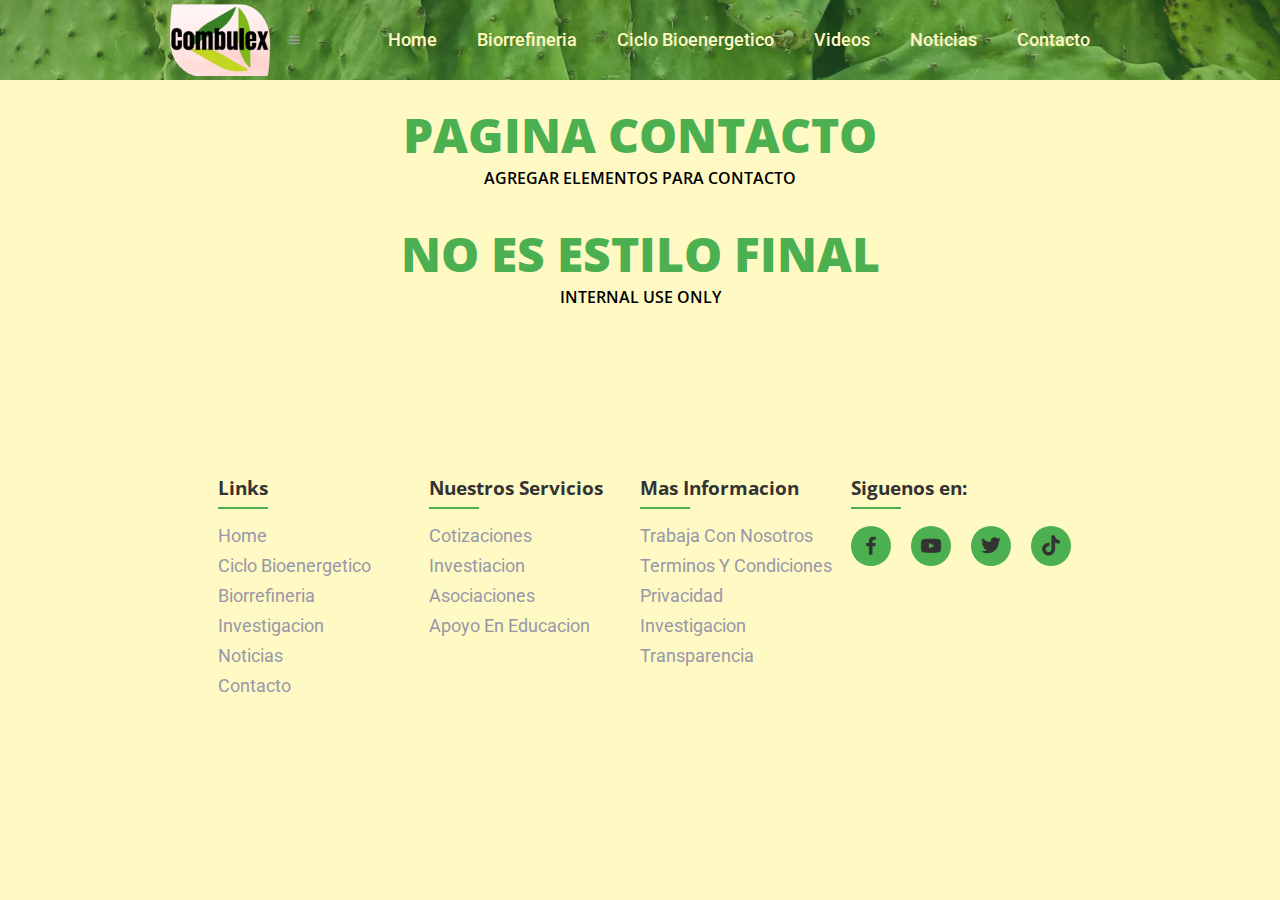
<file: Contacto.html>
<!DOCTYPE html>
<html lang="en">
<head>
    <meta charset="UTF-8">
    <meta name="viewport" content="width=device-width, initial-scale=1.0">
    <title>Combulex_Rediseno</title>
    <link rel="icon" type="image" href="/resources/combulex.ico">
    <link rel="stylesheet" type="text/css" href="css/style.css"/>
    <link rel="stylesheet"  href="https://unpkg.com/boxicons@latest/css/boxicons.min.css">
    <link href="https://fonts.googleapis.com/css2?family=Roboto:wght@300;400;500;700&display=swap" rel="stylesheet">
    <link href="https://fonts.googleapis.com/css2?family=Open+Sans:wght@300;400;600;700&display=swap" rel="stylesheet">

</head>
<body>
    <header>
        <div class="logo-container">
            <a href="index.html">
                <img src="/resources/Untitled-1 copy.png" alt="Combulex_logo" id="company-logo">
            </a>
        </div>
        <div class="bx bx-menu" id="menu-icon"></div>

        <ul class="navbar">
            <li><a href="index.html#Home">Home</a></li>
            <li><a href="index.html#video-container">Biorrefineria</a></li>
            <li><a href="index.html#Bioenergetico">Ciclo Bioenergetico</a></li>
            <li><a href="/Videos.html">Videos</a></li>
            <!-- <li><a href="/Investigacion.html">Investigacion</a></li> -->
            <li><a href="/Noticias.html">Noticias</a></li>
            <li><a href="/Contacto.html">Contacto</a></li>
        </ul>
    </header>

    <!-- VIDEOS -->



    <section id="videos-container">
        <div class="videoteca-title">
            <h1>
                PAGINA CONTACTO
            </h1>
            <h4>
                AGREGAR ELEMENTOS PARA CONTACTO
            </h4>
            <H1>
                NO ES ESTILO FINAL
            </H1>
            <h4>INTERNAL USE ONLY</h4>
        </div>
        <div class="video-grid">

        </div>
    </section>


    <!-- RESERVADO -->



    <!-- Footer -->
    <section id="contact">
        <div class="footer">
            <div class="main">
                <div class="col">
                    <h4>Links</h4>
                    <ul>
                        <li><a href="#">Home</a></li>
                        <li><a href="#">Ciclo Bioenergetico</a></li>
                        <li><a href="#">Biorrefineria</a></li>
                        <li><a href="#">Investigacion</a></li>
                        <li><a href="#">Noticias</a></li>
                        <li><a href="#">Contacto</a></li>
                    </ul>
                </div>

                <div class="col">
                    <h4>Nuestros Servicios</h4>
                    <ul>
                        <li><a href="#">Cotizaciones</a></li>
                        <li><a href="#">Investiacion</a></li>
                        <li><a href="#">Asociaciones</a></li>
                        <li><a href="#">Apoyo en Educacion</a></li>
                    </ul>
                </div>

                <div class="col">
                    <h4>Mas Informacion</h4>
                    <ul>
                        <li><a href="#">Trabaja con Nosotros</a></li>
                        <li><a href="#">Terminos y Condiciones</a></li>
                        <li><a href="#">Privacidad</a></li>
                        <li><a href="#">Investigacion</a></li>
                        <li><a href="#">Transparencia</a></li>
                    </ul>
                </div>

                <div class="col">
                    <h4>Siguenos en:</h4>
                    <div class="social">
                        <a href="http://www.facebook.com"><i class='bx bxl-facebook'></i></a>
                        <!-- <a href="http://www.Instagram.com"><i class='bx bxl-instagram' ></i></a> -->
                        <a href="https://www.youtube.com/@CombulexMX"><i class='bx bxl-youtube'></i></a>
                        <a href="http://www.Twitter.com"><i class='bx bxl-twitter'></i></a>
                        <a href="http://www.tiktok.com"><i class='bx bxl-tiktok'></i></a>
                    </div>
                </div>

            </div>
        </div>
    </section>

    <script type="text/javascript" src="js/script.js"></script>
    
</body>
</html>
</file>
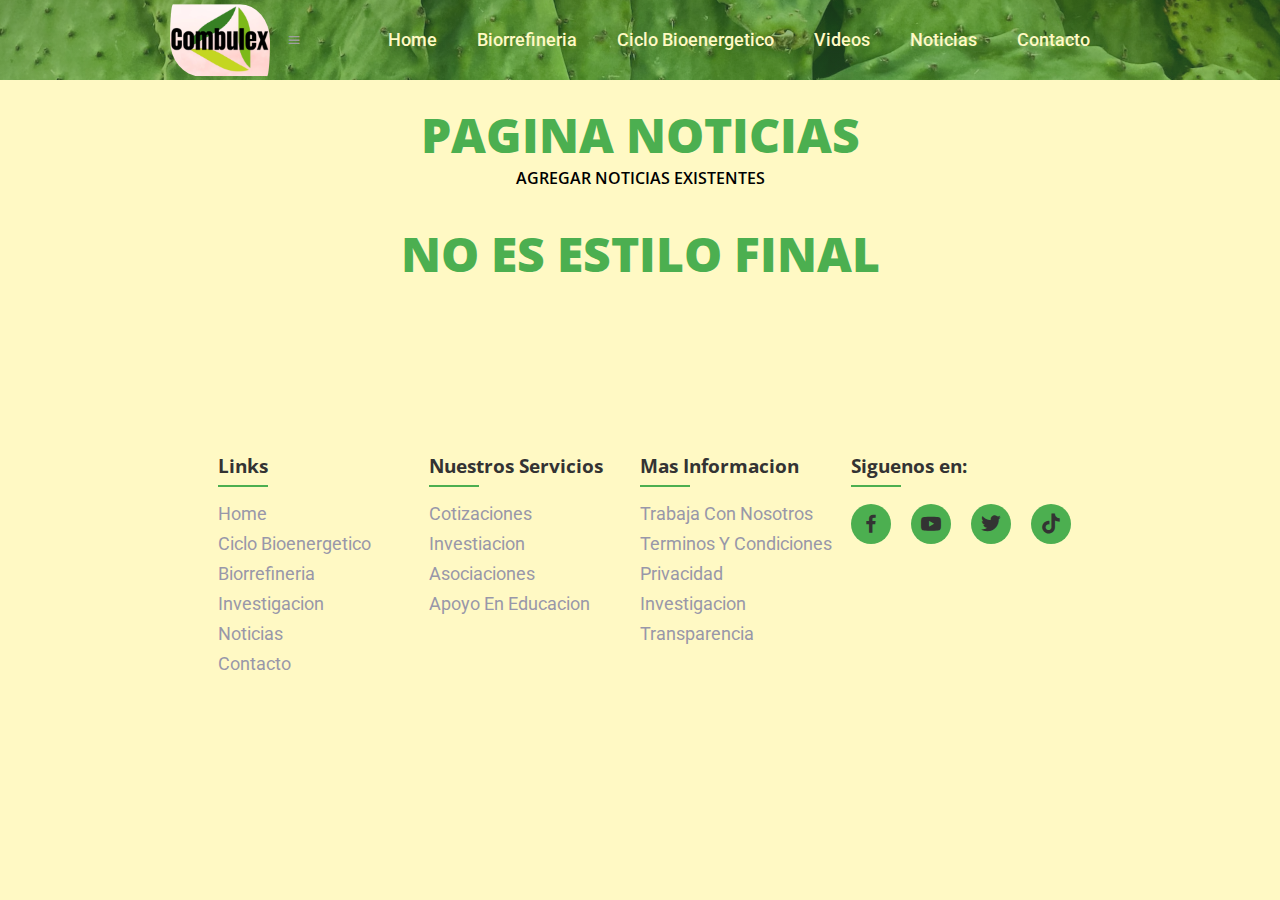
<file: Noticias.html>
<!DOCTYPE html>
<html lang="en">
<head>
    <meta charset="UTF-8">
    <meta name="viewport" content="width=device-width, initial-scale=1.0">
    <title>Combulex_Rediseno</title>
    <link rel="icon" type="image" href="/resources/combulex.ico">
    <link rel="stylesheet" type="text/css" href="css/style.css"/>
    <link rel="stylesheet"  href="https://unpkg.com/boxicons@latest/css/boxicons.min.css">
    <link href="https://fonts.googleapis.com/css2?family=Roboto:wght@300;400;500;700&display=swap" rel="stylesheet">
    <link href="https://fonts.googleapis.com/css2?family=Open+Sans:wght@300;400;600;700&display=swap" rel="stylesheet">

</head>
<body>
    <header>
        <div class="logo-container">
            <a href="index.html">
                <img src="/resources/Untitled-1 copy.png" alt="Combulex_logo" id="company-logo">
            </a>
        </div>
        <div class="bx bx-menu" id="menu-icon"></div>

        <ul class="navbar">
            <li><a href="index.html#Home">Home</a></li>
            <li><a href="index.html#video-container">Biorrefineria</a></li>
            <li><a href="index.html#Bioenergetico">Ciclo Bioenergetico</a></li>
            <li><a href="/Videos.html">Videos</a></li>
            <!-- <li><a href="/Investigacion.html">Investigacion</a></li> -->
            <li><a href="/Noticias.html">Noticias</a></li>
            <li><a href="/Contacto.html">Contacto</a></li>
        </ul>
    </header>

    <!-- VIDEOS -->


    <section id="videos-container">
        <div class="videoteca-title">
            <h1>
                PAGINA NOTICIAS
            </h1>
            <h4>
                AGREGAR NOTICIAS EXISTENTES 
            </h4>
            <H1>
                NO ES ESTILO FINAL
            </H1>
        </div>
        <div class="video-grid">

        </div>
    </section>


    <!-- RESERVADO -->



    <!-- Footer -->
    <section id="contact">
        <div class="footer">
            <div class="main">
                <div class="col">
                    <h4>Links</h4>
                    <ul>
                        <li><a href="#">Home</a></li>
                        <li><a href="#">Ciclo Bioenergetico</a></li>
                        <li><a href="#">Biorrefineria</a></li>
                        <li><a href="#">Investigacion</a></li>
                        <li><a href="#">Noticias</a></li>
                        <li><a href="#">Contacto</a></li>
                    </ul>
                </div>

                <div class="col">
                    <h4>Nuestros Servicios</h4>
                    <ul>
                        <li><a href="#">Cotizaciones</a></li>
                        <li><a href="#">Investiacion</a></li>
                        <li><a href="#">Asociaciones</a></li>
                        <li><a href="#">Apoyo en Educacion</a></li>
                    </ul>
                </div>

                <div class="col">
                    <h4>Mas Informacion</h4>
                    <ul>
                        <li><a href="#">Trabaja con Nosotros</a></li>
                        <li><a href="#">Terminos y Condiciones</a></li>
                        <li><a href="#">Privacidad</a></li>
                        <li><a href="#">Investigacion</a></li>
                        <li><a href="#">Transparencia</a></li>
                    </ul>
                </div>

                <div class="col">
                    <h4>Siguenos en:</h4>
                    <div class="social">
                        <a href="http://www.facebook.com"><i class='bx bxl-facebook'></i></a>
                        <!-- <a href="http://www.Instagram.com"><i class='bx bxl-instagram' ></i></a> -->
                        <a href="https://www.youtube.com/@CombulexMX"><i class='bx bxl-youtube'></i></a>
                        <a href="http://www.Twitter.com"><i class='bx bxl-twitter'></i></a>
                        <a href="http://www.tiktok.com"><i class='bx bxl-tiktok'></i></a>
                    </div>
                </div>

            </div>
        </div>
    </section>

    <script type="text/javascript" src="js/script.js"></script>
    
</body>
</html>
</file>
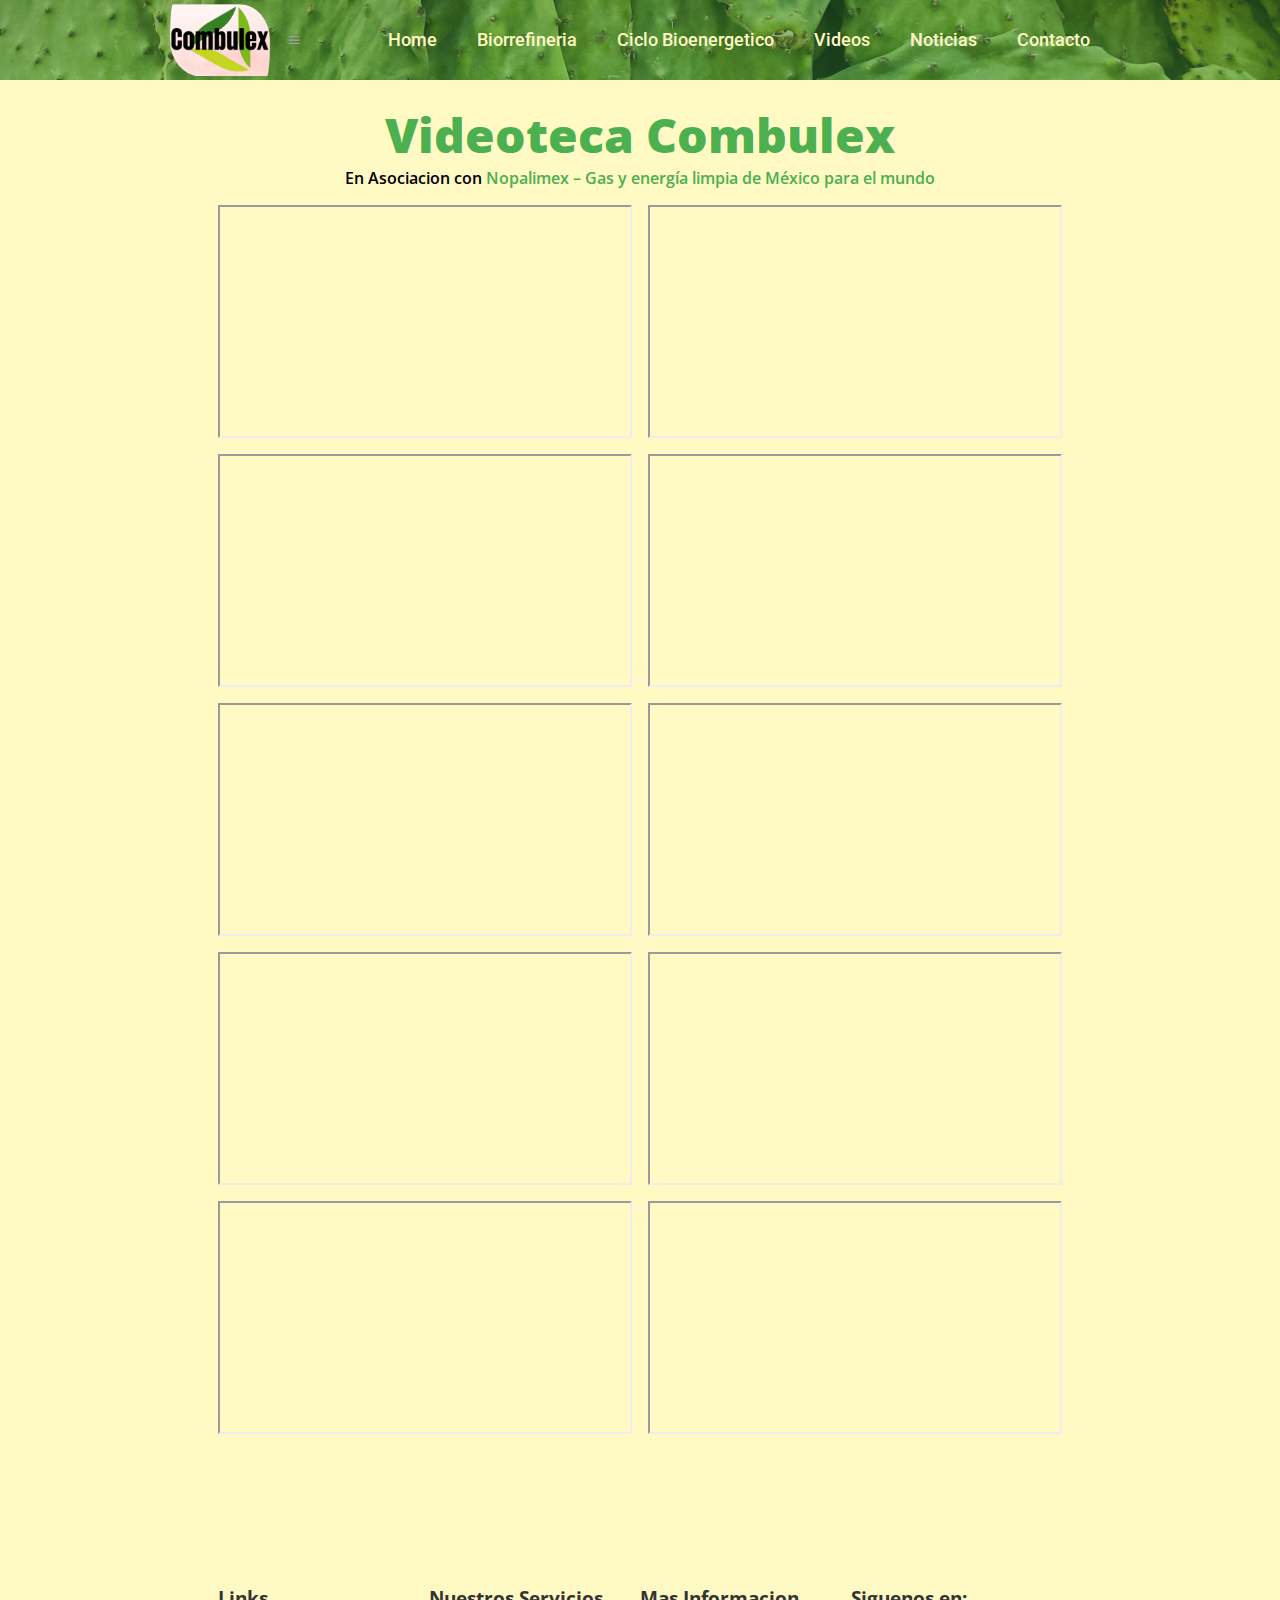
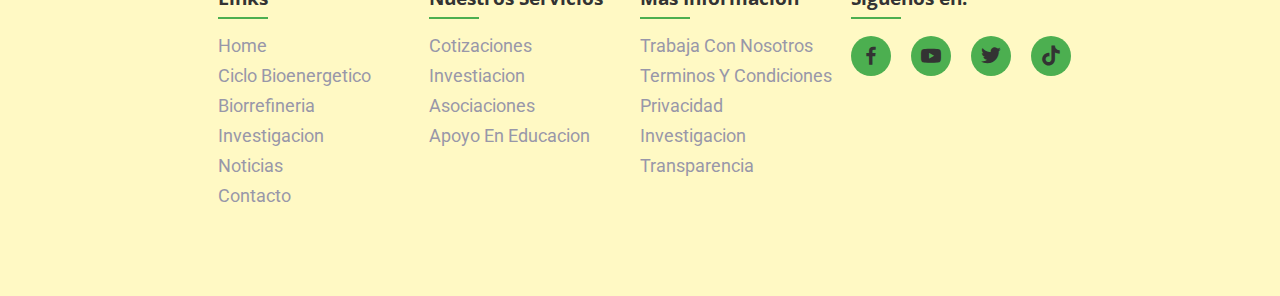
<file: Videos.html>
<!DOCTYPE html>
<html lang="en">
<head>
    <meta charset="UTF-8">
    <meta name="viewport" content="width=device-width, initial-scale=1.0">
    <title>Combulex_Rediseno</title>
    <link rel="icon" type="image" href="/resources/combulex.ico">
    <link rel="stylesheet" type="text/css" href="css/style.css"/>
    <link rel="stylesheet"  href="https://unpkg.com/boxicons@latest/css/boxicons.min.css">
    <link href="https://fonts.googleapis.com/css2?family=Roboto:wght@300;400;500;700&display=swap" rel="stylesheet">
    <link href="https://fonts.googleapis.com/css2?family=Open+Sans:wght@300;400;600;700&display=swap" rel="stylesheet">

</head>
<body>
    <header>
        <div class="logo-container">
            <a href="index.html">
                <img src="/resources/Untitled-1 copy.png" alt="Combulex_logo" id="company-logo">
            </a>
        </div>
        <div class="bx bx-menu" id="menu-icon"></div>

        <ul class="navbar">
            <li><a href="index.html#Home">Home</a></li>
            <li><a href="index.html#video-container">Biorrefineria</a></li>
            <li><a href="index.html#Bioenergetico">Ciclo Bioenergetico</a></li>
            <li><a href="/Videos.html">Videos</a></li>
            <!-- <li><a href="/Investigacion.html">Investigacion</a></li> -->
            <li><a href="/Noticias.html">Noticias</a></li>
            <li><a href="/Contacto.html">Contacto</a></li>
        </ul>
    </header>

    <!-- VIDEOS -->



    <section id="videos-container">
        <div class="videoteca-title">
            <h1>
                Videoteca Combulex
            </h1>
            <h4>En Asociacion con <a href="https://www.nopalimexgasyenergia.com/" target="_blank" rel="noopener noreferrer">Nopalimex  – Gas y energía limpia de México para el mundo</a></h4>
        </div>
        <div class="video-grid">
            <div class="video-item">
                <iframe  src="https://www.youtube.com/embed/gmnx8g14QBU?si=xD-AeXr1clbCUa-T"></iframe>
            </div>
            <div class="video-item">
                <iframe  src="https://www.youtube.com/embed/iGY-kIwIa5g?si=14a_BA-drGKNrd_6"></iframe>
            </div>

            <div class="video-item">
                <iframe  src="https://www.youtube.com/embed/11dahrPO10I?si=rvKrWNz5w00VProA"></iframe></div>
            <div class="video-item"><iframe  src="https://www.youtube.com/embed/G4sUxQ9Gi08?si=KZYN0zoLiiC3gI_j"></iframe>
            </div>

            <div class="video-item">
                <iframe  src="https://www.youtube.com/embed/gxGcjGJmn94?si=YPySVaHk2kFz7_OO"></iframe>
            </div>

            <div class="video-item">
                <iframe  src="https://www.youtube.com/embed/lPNXJu8eUXI?si=Jmi33M5gfFiVaOhG"></iframe></div>
            <div class="video-item"><iframe  src="https://www.youtube.com/embed/sQ8rBvxom9U?si=2Uag9hCOCbMOGgAV"></iframe>
            </div>

            <div class="video-item">
                <iframe  src="https://www.youtube.com/embed/JPX-9yAgxi0?si=abkLYwpgH4r_7h6h"></iframe>
            </div>

            <div class="video-item">
                <iframe  src="https://www.youtube.com/embed/O-ZCNXFoUfI?si=JS1fTAYjLvmy_olG"></iframe>
            </div>
            <div class="video-item">
                <iframe  src="https://www.youtube.com/embed/aYcDtyggLgA?si=6Prup5XS22pBU6Uh"></iframe>
            </div>
        </div>
    </section>


    <!-- RESERVADO -->



    <!-- Footer -->
    <section id="contact">
        <div class="footer">
            <div class="main">
                <div class="col">
                    <h4>Links</h4>
                    <ul>
                        <li><a href="#">Home</a></li>
                        <li><a href="#">Ciclo Bioenergetico</a></li>
                        <li><a href="#">Biorrefineria</a></li>
                        <li><a href="#">Investigacion</a></li>
                        <li><a href="#">Noticias</a></li>
                        <li><a href="#">Contacto</a></li>
                    </ul>
                </div>

                <div class="col">
                    <h4>Nuestros Servicios</h4>
                    <ul>
                        <li><a href="#">Cotizaciones</a></li>
                        <li><a href="#">Investiacion</a></li>
                        <li><a href="#">Asociaciones</a></li>
                        <li><a href="#">Apoyo en Educacion</a></li>
                    </ul>
                </div>

                <div class="col">
                    <h4>Mas Informacion</h4>
                    <ul>
                        <li><a href="#">Trabaja con Nosotros</a></li>
                        <li><a href="#">Terminos y Condiciones</a></li>
                        <li><a href="#">Privacidad</a></li>
                        <li><a href="#">Investigacion</a></li>
                        <li><a href="#">Transparencia</a></li>
                    </ul>
                </div>

                <div class="col">
                    <h4>Siguenos en:</h4>
                    <div class="social">
                        <a href="http://www.facebook.com"><i class='bx bxl-facebook'></i></a>
                        <!-- <a href="http://www.Instagram.com"><i class='bx bxl-instagram' ></i></a> -->
                        <a href="https://www.youtube.com/@CombulexMX"><i class='bx bxl-youtube'></i></a>
                        <a href="http://www.Twitter.com"><i class='bx bxl-twitter'></i></a>
                        <a href="http://www.tiktok.com"><i class='bx bxl-tiktok'></i></a>
                    </div>
                </div>

            </div>
        </div>
    </section>

    <script type="text/javascript" src="js/script.js"></script>
    
</body>
</html>
</file>
<file: css/style.css>
/* ELIMINAR ALGUNOS COMENTARIOS AL TERMINAR */
/* Orden para la pagina*/
*{
    padding: 0;
    margin: 0;
    box-sizing: border-box;
    scroll-behavior: smooth;
    list-style: none;
    text-decoration: none;
}


body {
    font-family: 'Roboto', sans-serif;
    font-weight: 400;
    font-size: 16px; /* Puedes ajustar  tamaño base según  preferencias */
    color: #333; /* Color de texto base,  ajustarlo según la paleta de colores */
}

h1, h2, h3, h4, h5, h6 {
    font-family: 'Open Sans', sans-serif;
    font-weight: 700; /* Establece el peso para los títulos */
}

/* Si deseas especificar pesos diferentes para ciertos títulos o textos, puedes hacerlo así: */
h2 {
    font-weight: 600;
}

:root {
    --green-nopal: #4CAF50;
    --pink-fruit: #FF4081;
    --pink-fruit-soft: #FFA1B3;  /* Rosa fruta atenuado */
    --pink-fruit-hardened: #e38697;
    --beige-sand: #FFF9C4;
    --gray-industrial: #9E9E9E;
    --light-gray: #B0BEC5;  /* Gris Claro */
    --beige-darkened: #EFE5B0;  /* Beige oscurecido */
    --green-nopal-lightened: #6ED381;  /* Verde nopal atenuado */
    --beige-toasted: #EEDDAA;  /* Beige ligeramente tostado */
    --green-nopal-desaturated: #8CBF8E;  /* Verde nopal desaturado */
    --beige-greenish: #CCE2B3;  /* Beige con un toque de verde */
    --KyooPal-gradient: linear-gradient(to right, #dd3e54, #6be585);
    --Total-black:#000;
    --piggy-pink: linear-gradient(to right, #ee9ca7, #ffdde1);
    --main-color: var(--green-nopal);
    --text-color: #333;
    --bg-color: var(--beige-sand);
    --big-font: 5rem;
    --h2-font: 2.25rem;
    --p-font: 0.9rem;
}


*::selection {
    background: var(--green-nopal);
    color: var(--beige-sand);
}


.logo-container {
    position: relative;
    height: 20px; /* o el alto que desees para el navbar */
    width: 50px; /* o el ancho que desees para el logo */
}

/* Estilos para el logo */
#company-logo {
    position: absolute;
    top: 50%;
    left: 0;
    transform: translateY(-50%);
    width: 100px;
    height: auto;
    z-index: 10;
    border-radius: 10px 100px /120px;
}

body {
    color: var(--gray-industrial);
    background: var(--beige-sand);
}

header {
    display: flex;
    position: fixed;
    top: 0;
    right: 0;
    width: 100%;
    z-index: 1000;
    display: flex;
    align-items: center;
    justify-content: space-between;
    padding: 30px 170px;
    /* background: linear-gradient(rgba(76, 175, 80, 0.5), rgba(76, 175, 80, 0.5)), url('/resources/fondo_nopal.jpg'); */
    background: linear-gradient(rgba(46, 104, 48, 0.5), rgba(55, 124, 57, 0.5)), url('/resources/fondo_nopal.jpg');
    background-size: cover; /* Esto hará que la imagen cubra toda la sección */
    background-repeat: no-repeat; /* Esto evitará que la imagen se repita si es más pequeña que la sección */
    background-position: center center; /* Esto centrará la imagen en la sección */
}

.navbar {
    display: flex;
    

}

.navbar a{
    color: var(--beige-sand);
    font-size: 1.1rem;
    padding: 10px 20px;
    font-weight: 500;
}

.navbar a:hover {
    color: var(--pink-fruit-soft);
    transition: .4s;
}

.menu-icon {
    font-size: 2rem;
    cursor: pointer;
    display: none;
}

section {
    padding: 70px 17%;
}

/* Seccion Home */

.home {
    width: 100%;
    min-height: 100vh;
    display: grid;
    grid-template-columns: repeat(2, 1fr);
    grid-gap: 2rem;
    align-items: center;
    background: linear-gradient(rgba(79, 103, 79, 0.78), rgba(53, 67, 53, 0.735)), url('/resources/Fondo2.jpg');
    background-position: center;
    background-size: cover;
    background-repeat: no-repeat;
}

.Home-img img {
    max-width: 5000%;
    width: 500px;
    height: auto;
    border-radius: 61% 39% 76% 24% / 42% 61% 39% 58% ;
}

.home-text h1{
    font-size: 40px;
    color: var(--beige-greenish);
}

.home-text h2{
    font-size: 18px;
    color: #FFF;
    text-align: justify;
    text-justify: inter-word;
}

.btn {
    display: inline-block;
    padding: 10px 20px;
    background: var(--KyooPal-gradient);
    color: #FFF;
    border-radius: 0.5rem;
}

.btn:hover {
    transform: scale(1.2) translateY(8px);
    transition: .4s;
}

/* Seccion .Bioenergetico */

.Bioenergetico {
    display: flex;
    flex-direction: column;
    justify-content: center;
    align-items: center;
    height: auto; 
    padding: 20px;  /* Agregado padding */
    margin-top: 15px;
    margin-bottom: 50px;
}

.Bioenergetico-img{
    display: flex;
    flex-direction: column;
    justify-content: center;
    align-items: center;
}

.Bioenergetico-img img {
    max-width: 100%;
    margin-bottom: 10px;
    /* width: 550px;
    height: auto;
    border-radius: 29% 71% 50% 50% / 63% 45% 55% 37% ; */
}

.Bioenergetico-img h1 {
    align-items: center;
    font-size: 35px;
    font-weight: 700;
    margin-bottom: 20px;
    color: var(--green-nopal);
}


.Bioenergetico-text span{
    font-size: 25px;
    font-weight: 400;
    color: var(--pink-fruit-hardened);
    font-style: italic;
    color: var(--green-nopal);
}

.Bioenergetico-img a {
    display: inline-block;
    width: 80%;
    height: 80%;
}


/* Estilo Ingenieria */
.Ingenieria {
    display: flex;
    /* justify-content: space-between; */
    align-items: center;
    /* padding: 50px 150px;
    margin: 50px; */
    background: linear-gradient(rgba(101, 102, 101, 0.78), rgba(82, 84, 82, 0.735)), url(/resources/ingenieriabg.jpg);
    background-position: center;
    background-size: cover;
    background-repeat: no-repeat;
}

.Ingenieria-text {
    flex: 1;
    padding-right: 20px;
}

.Ingenieria h1 {
    font-size: 35px;
    font-weight: 700;
    color: var(--green-nopal-lightened);
}

.Ingenieria h3 {
    font-size: 20px;
    font-weight: 400;
    color: var(--beige-toasted);
}

.Ingenieria-Img img {
    width: 500px;
    height: 400px;
    border-radius: 50% 50% 50% / 42% 28% 72% 58%;
    /* margin-right: 120px; */
}

/* Estilo Vida */
.Vida {
    display: flex;
    justify-content: center; /* Centra horizontalmente */
    align-items: center; /* Centra verticalmente */
    height: 95vh; /* Ocupa el 100% del alto de la ventana */
    flex-direction: column; /* Organiza los elementos en una columna */
    background: linear-gradient(rgba(101, 102, 101, 0.78), rgba(82, 84, 82, 0.735)), url('/resources/MontanaNopal.jpg');
    background-position: center;
    background-size: cover;
    background-repeat: no-repeat;
}

.Vida-text h1 {
    font-size: 45px;
    text-align: center; /* Centra el texto horizontalmente */
    margin-bottom: 10px; /* Espacio entre elementos, ajusta según necesidad */
    color: var(--green-nopal-desaturated);
}



.Vida-text h3{
    font-size: 20px;
    font-weight: 450;
    text-align: justify;
    text-align-last:center ;
    margin-bottom: 10px;
    color: #FFF;
}

/* Footer */
.main {
    display: flex;
    flex-wrap: wrap;
}

.footer {
    padding: 10px 0;
}

.col {
    width: 25%;
}

.col h4{
    font-size: 1.2rem;
    color: var(--text-color);
    margin-bottom: 25px;
    position: relative;
}

.col h4::before{
    content: "";
    position: absolute;
    height: 2px;
    width: 50px;
    left: 0;
    bottom: -8px;
    background: var(--main-color);
}

.col ul li:not(last-child) {
    margin-bottom: 10px;
}

.col ul li a {
    color: #9897a9;
    font-size: 1.1rem;
    display: block;
    text-transform: capitalize;
    transition: .4s;
}

.col ul li a:hover {
    color: var(--text-color);
    transform: translateX(-12px);
}

.col .social {
    width: 220px;
    display: flex;
    align-items: center;
    justify-content: space-between;
}

.col .social a{
    height: 40px;
    width: 40px;
    background: var(--main-color);
    color: var(--text-color);
    display: inline-flex;
    align-items: center;
    justify-content: center;
    font-size: 1.5rem;
    border-radius: 50%;
    transition: .4s;
}

.col .social a::hover{
    transform: scale(1.2);
    color: var(--bg-color);
    background: var(--text-color);
}

/* Estilos videos Principal */

.video-container {
    background: linear-gradient(rgba(79, 103, 79, 0.78), rgba(53, 67, 53, 0.735)), url('/resources/SteamV2.png');
    background-position: center;
    background-size: cover;
    background-repeat: no-repeat;
}

.video-text h1{
    text-align: center;
    font-size: 2rem;
    color: var(--green-nopal);
    margin-bottom: 1rem;
}

.video-text h3 {
    text-align: justify;
    text-align-last: center;
    font-size: 1.2rem;
    font-weight: 500;
    margin-bottom: 1rem;
    color: var(--Total-black);
}

.video-video {
    display: flex;
    justify-content: center;
    align-items: center;
    width: 100%;
    height: 0;
    padding-bottom: 56.25%; /* 16:9 Aspect Ratio */
    position: relative;
}

.video-video iframe {
    position: absolute;
    top: 0;
    left: 0;
    width: 100%;
    height: 100%;
}

/* Estilos Pagina Videos */

.videoteca-title {
    align-items: center;
    margin-top: 2rem;
    text-align: center;
    margin-bottom: 1rem;
}

.videoteca-title h1{
    margin-top: 2rem;
    font-size: 3rem;
    font-weight: 800;
    color: var(--green-nopal);
}

.videoteca-title h4 {
    font-size: 1rem;
    font-weight: 600;
    color: var(--Total-black);
}

.videoteca-title a {
    color: var(--green-nopal);
}

.video-grid {

    display: grid;
    grid-template-columns: repeat(2, 1fr);
    gap: 16px;
  }
  
  .video-item {
    position: relative;
    padding-bottom: 56.25%; /* 16:9 */
    height: 0;
  }
  
  .video-item iframe {
    position: absolute;
    top: 0;
    left: 0;
    width: 100%;
    height: 100%;
  }

  

/* Responsivos */

/* Estilos para tabletas */
@media (max-width: 768px) {
    body {
        font-size: 15px; /* Reducir el tamaño de fuente base */
    }

    header {
        padding: 20px 50px; /* Reducir el padding del encabezado */
    }

    #company-logo {
        width: 70px; /* Ajusta según sea necesario */
        left: 10px; /* Añade un pequeño margen si es necesario */
    }

    .home {
        grid-template-columns: 1fr; /* Cambia la disposición a una sola columna */
        padding: 20px; /* Añade un poco de padding para dar espacio */
    }

    .Home-img img {
        width: 100%; /* Ajusta el ancho de la imagen al 100% del contenedor */
        max-width: 400px; /* Establece un ancho máximo para la imagen */
        margin: 0 auto; /* Centra la imagen horizontalmente */
    }

    .home-text {
        text-align: center; /* Centra el texto */
        margin-top: 20px; /* Añade un margen superior para separar el texto de la imagen */
    }
    
    .home-text h1 {
        font-size: 30px; /* Reducir el tamaño de fuente del título en la sección home */
    }

    .Bioenergetico {
        margin-top: 0;
        margin-bottom: 0;
    }

    .Bioenergetico-text h2 {
        font-size: 30px; /* Reducir el tamaño de fuente del título en la sección Bioenergetico */
    }

    .Bioenergetico-img img {
        margin-bottom: 0;
    }

    .Bioenergetico-text span {
        font-size: 20px;
    }

    .Ingenieria {
        flex-direction: column;
    }

    .Ingenieria h1 {
        font-size: 24px;
    }
    .Ingenieria h3 {
        font-size: 16px;
    }

    .Ingenieria-text h1 {
        font-size: 30px; /* Reducir el tamaño de fuente del título en la sección Ingenieria */
    }

    .Ingenieria-Img img {
        width: 100%;
        height: auto;
    }

    .Vida-text h1 {
        font-size: 35px; /* Reducir el tamaño de fuente del título en la sección Vida */
    }

    .videoteca-title h1 {
        font-size: 2.5rem; /* Reducir el tamaño de fuente del título en la sección videoteca */
    }

    .video-grid {
        grid-template-columns: 1fr; /* Cambiar la disposición de los videos a una sola columna */
    }

    .main {
        flex-direction: column;
        align-items: center;  /* centrar elementos en pantallas pequeñas */
    }
    .col {
        width: 100%;
        margin-bottom: 20px;
        padding: 10px;  /* añade un poco de relleno para crear espacio */
        box-sizing: border-box;  /* asegura que el relleno no aumente el tamaño total */
    }
    .col .social {
        justify-content: center;  /* centrar iconos sociales en pantallas pequeñas */
        display: flex;
        gap: 10px;
    }
}
    
/* Estilos para dispositivos móviles */
@media (max-width: 480px) {
    header {
        padding: 15px 30px; /* Reducir aún más el padding del encabezado */
    }

    .menu-icon {
        display: block; /* Mostrar el ícono del menú en dispositivos móviles */
    }

    .navbar {
        display: none; /* Ocultar la barra de navegación en dispositivos móviles */
    }

    #company-logo {
        width: 70px; /* Ajusta según sea necesario */
        left: 10px; /* Añade un pequeño margen si es necesario */
    }

    .home-text h1, .Bioenergetico-text h2, .Ingenieria-text h1, .Vida-text h1, .videoteca-title h1 {
        font-size: 25px; /* Reducir aún más el tamaño de fuente de los títulos en todas las secciones */
    }

    .home, .Bioenergetico {
        grid-template-columns: 1fr; /* Cambiar la disposición de las secciones a una sola columna */
    }

    .home {
        grid-template-columns: 1fr; /* Cambia la disposición a una sola columna */
        padding: 20px; /* Añade un poco de padding para dar espacio */
    }

    .Home-img img {
        width: 100%; /* Ajusta el ancho de la imagen al 100% del contenedor */
        max-width: 400px; /* Establece un ancho máximo para la imagen */
        margin: 0 auto; /* Centra la imagen horizontalmente */
    }

    .home-text {
        text-align: center; /* Centra el texto */
        margin-top: 20px; /* Añade un margen superior para separar el texto de la imagen */
    }   

}
</file>
